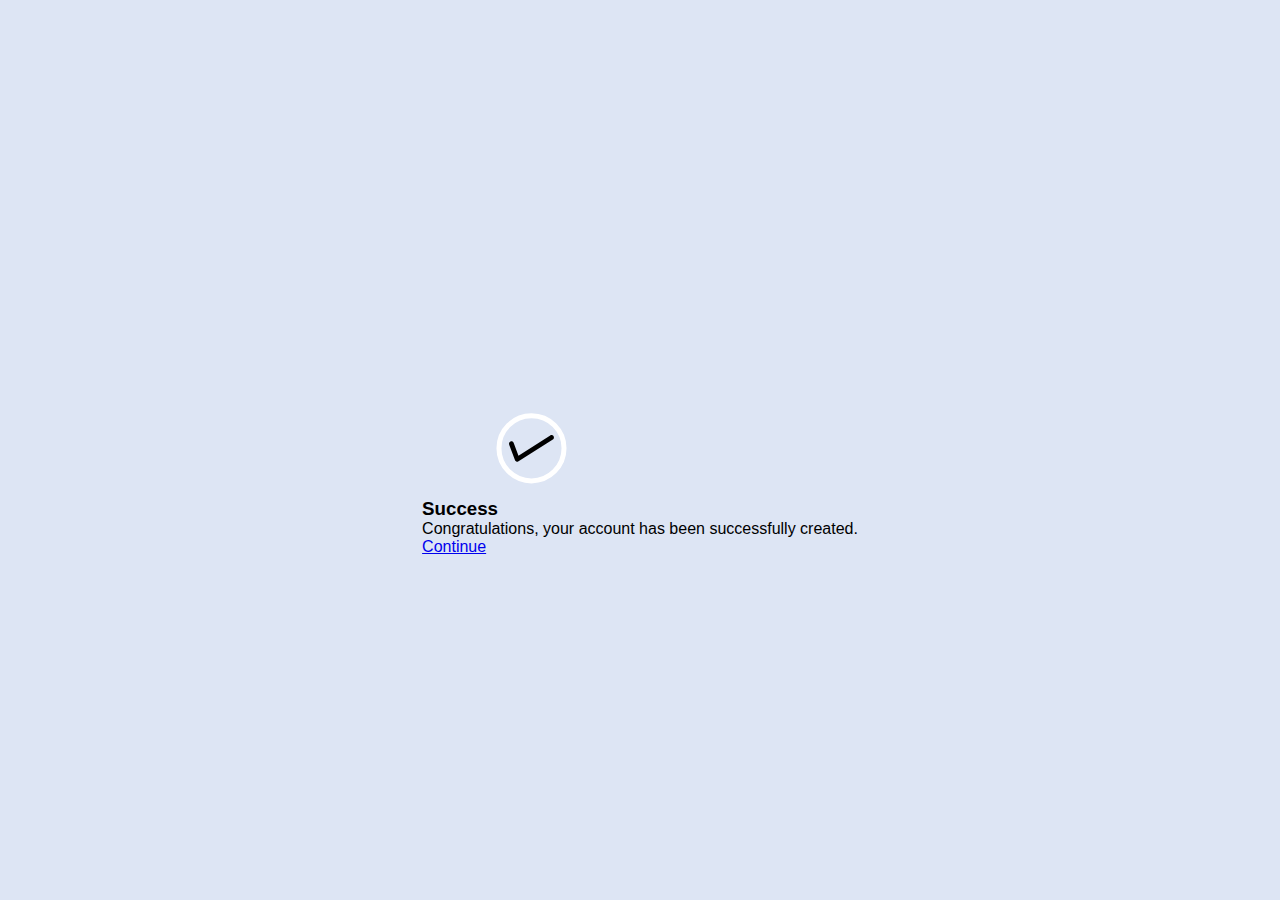
<file: templates/success.html>
<!DOCTYPE html>
<html lang="en">
  <head>
    <meta charset="UTF-8" />
    <meta http-equiv="X-UA-Compatible" content="IE=edge" />
    <meta name="viewport" content="width=device-width, initial-scale=1.0" />
    <!--<title>OTP Verification Form</title>-->
    <link rel="stylesheet" href="../static/style2.css" />
    <!-- Boxicons CSS -->
    <link href="https://unpkg.com/boxicons@2.1.4/css/boxicons.min.css" rel="stylesheet" />
    <title>OTP simulation</title>
    <script src="../static/script.js" defer></script>
  </head>
<body>
<div id='card' class="animated fadeIn">
    <div id='upper-side'>
      <?xml version="1.0" encoding="utf-8"?>
        <!-- Generator: Adobe Illustrator 17.1.0, SVG Export Plug-In . SVG Version: 6.00 Build 0)  -->
        <!DOCTYPE svg PUBLIC "-//W3C//DTD SVG 1.1//EN" "http://www.w3.org/Graphics/SVG/1.1/DTD/svg11.dtd">
        <svg version="1.1" id="checkmark" xmlns="http://www.w3.org/2000/svg" xmlns:xlink="http://www.w3.org/1999/xlink" x="0px" y="0px" xml:space="preserve">
          <path d="M131.583,92.152l-0.026-0.041c-0.713-1.118-2.197-1.447-3.316-0.734l-31.782,20.257l-4.74-12.65
      c-0.483-1.29-1.882-1.958-3.124-1.493l-0.045,0.017c-1.242,0.465-1.857,1.888-1.374,3.178l5.763,15.382
      c0.131,0.351,0.334,0.65,0.579,0.898c0.028,0.029,0.06,0.052,0.089,0.08c0.08,0.073,0.159,0.147,0.246,0.209
      c0.071,0.051,0.147,0.091,0.222,0.133c0.058,0.033,0.115,0.069,0.175,0.097c0.081,0.037,0.165,0.063,0.249,0.091
      c0.065,0.022,0.128,0.047,0.195,0.063c0.079,0.019,0.159,0.026,0.239,0.037c0.074,0.01,0.147,0.024,0.221,0.027
      c0.097,0.004,0.194-0.006,0.292-0.014c0.055-0.005,0.109-0.003,0.163-0.012c0.323-0.048,0.641-0.16,0.933-0.346l34.305-21.865
      C131.967,94.755,132.296,93.271,131.583,92.152z" />
          <circle fill="none" stroke="#ffffff" stroke-width="5" stroke-miterlimit="10" cx="109.486" cy="104.353" r="32.53" />
        </svg>
        <h3 id='status'>
        Success
      </h3>
    </div>
    <div id='lower-side'>
      <p id='message'>
        Congratulations, your account has been successfully created.
      </p>
      <a href="#" id="contBtn">Continue</a>
    </div>
  </div>
  <body>
</file>
<file: static/style2.css>
* {
    font-family: "Poppins";
  }
  
  body {
    -webkit-user-select: none;
       -moz-user-select: none;
        -ms-user-select: none;
            user-select: none;
    overflow-y: hidden;
    display: flex;
    justify-content: center;
    align-items: center;
    background: #dde5f4;
    height: 100vh;
  }
  
 /* Import Google font - Poppins */
 @import url("https://fonts.googleapis.com/css2?family=Poppins:wght@200;300;400;500;600;700&display=swap");
 * {
   margin: 0;
   padding: 0;
   box-sizing: border-box;
   font-family: "Poppins", sans-serif;
 }

 :where(.container, form, .input-field, header) {
   display: flex;
   flex-direction: column;
   align-items: center;
   justify-content: center;
 }
 .container {
   background: #fff;
   padding: 30px 65px;
   border-radius: 12px;
   row-gap: 20px;
   box-shadow: 0 5px 10px rgba(0, 0, 0, 0.1);
 }
 .container header {
   height: 65px;
   width: 65px;
   background: #4070f4;
   color: #fff;
   font-size: 2.5rem;
   border-radius: 50%;
 }
 .container h4 {
   font-size: 1.25rem;
   color: #333;
   font-weight: 500;
 }
 form .input-field {
   flex-direction: row;
   column-gap: 10px;
 }
 .input-field input {
   height: 45px;
   width: 42px;
   border-radius: 6px;
   outline: none;
   font-size: 1.125rem;
   text-align: center;
   border: 1px solid #ddd;
 }
 .input-field input:focus {
   box-shadow: 0 1px 0 rgba(0, 0, 0, 0.1);
 }
 .input-field input::-webkit-inner-spin-button,
 .input-field input::-webkit-outer-spin-button {
   display: none;
 }
 form button {
   margin-top: 25px;
   width: 100%;
   color: #fff;
   font-size: 1rem;
   border: none;
   padding: 9px 0;
   cursor: pointer;
   border-radius: 6px;
   background: #6e93f7;
   transition: all 0.2s ease;
 }
 form button.active {
   background: #4070f4;
   pointer-events: auto;
 }
 form button:hover {
   background: #0e4bf1;
 }
 .alert {
    padding: 15px;
    margin-bottom: 20px;
    border: 1px solid transparent;
    border-radius: 4px;
}

.alert-success {
    color: #155724;
    background-color: #d4edda;
    border-color: #c3e6cb;
}

.alert-danger {
    color: #721c24;
    background-color: #f8d7da;
    border-color: #f5c6cb;
}

.alert-warning {
    color: #856404;
    background-color: #fff3cd;
    border-color: #ffeeba;
}

.alert-info {
    color: #0c5460;
    background-color: #d1ecf1;
    border-color: #bee5eb;
}
</file>
